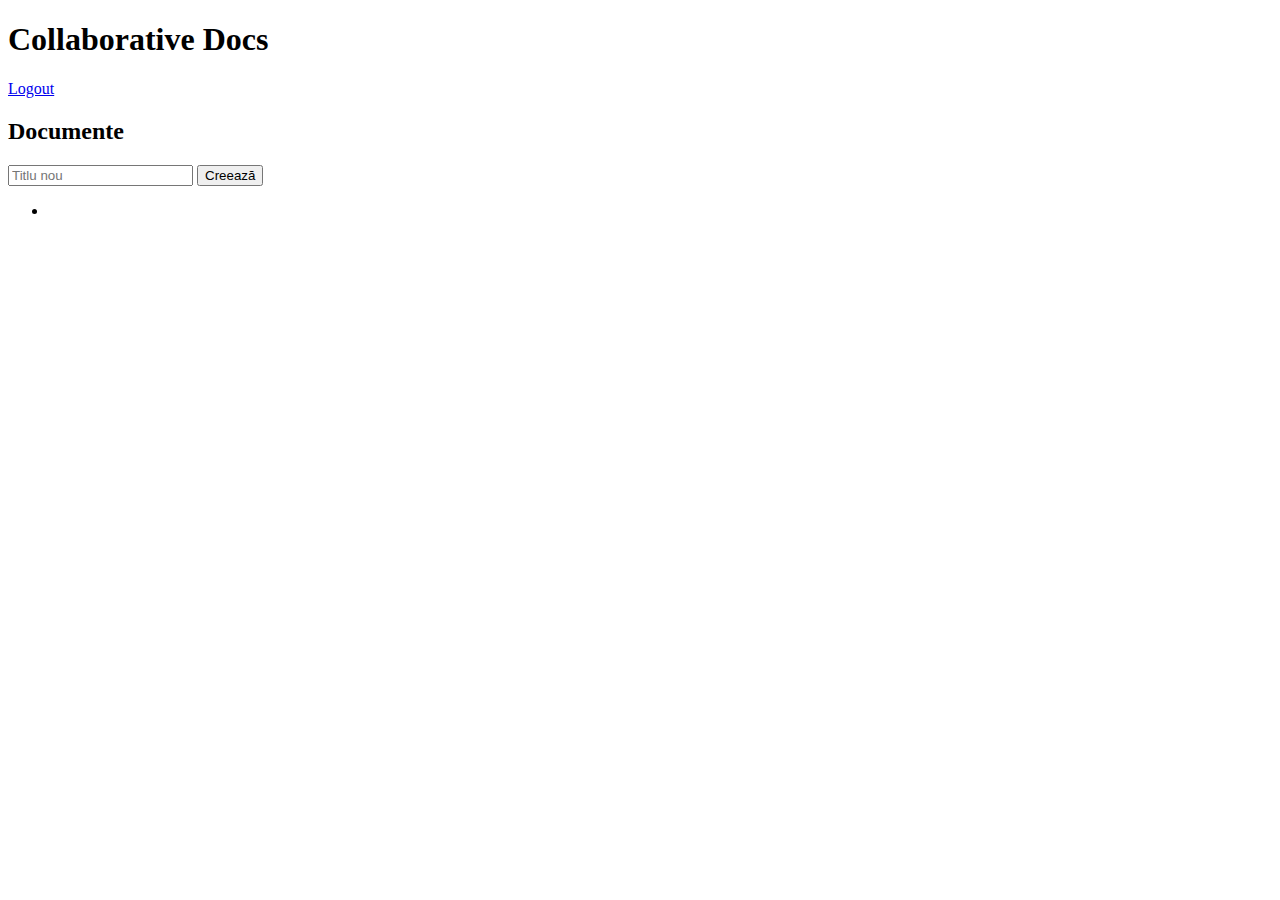
<file: target/classes/templates/index.html>
<!DOCTYPE html>
<html xmlns:th="http://www.thymeleaf.org">
<head>
    <meta charset="UTF-8">
    <title>Collaborative Docs</title>
    <link rel="stylesheet" th:href="@{/css/main.css}">
</head>
<body>
<header>
    <h1>Collaborative Docs</h1>
    <a href="/logout">Logout</a>
</header>

<section>
    <h2>Documente</h2>
    <form method="post" action="/documents">
        <input type="hidden" th:name="${_csrf.parameterName}" th:value="${_csrf.token}">
        <input type="text" name="title" placeholder="Titlu nou" required maxlength="128">
        <button type="submit">Creează</button>
    </form>
    <ul>
        <li th:each="doc : ${documents}">
            <a th:href="@{|/documents/${doc.id}|}" th:text="${doc.title}"></a>
            <span th:text="${#temporals.format(doc.updatedAt, 'yyyy-MM-dd HH:mm:ss')}"></span>
        </li>
    </ul>
</section>
</body>
</html>
</file>
